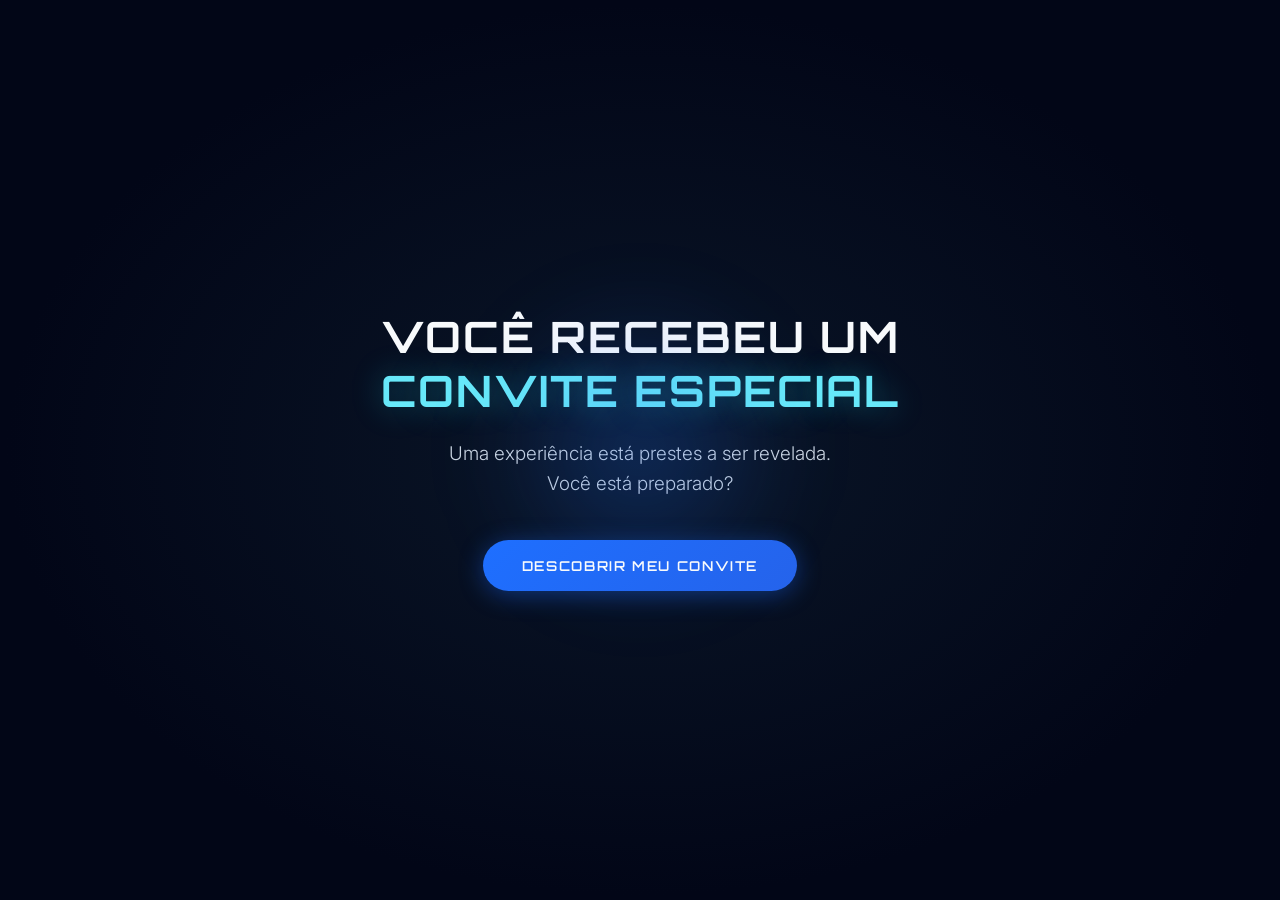
<file: index.html>
<!DOCTYPE html>
<html lang="pt-BR">
<head>
  <meta charset="UTF-8" />
  <meta name="viewport" content="width=device-width, initial-scale=1.0, maximum-scale=5.0" />
  <meta name="description" content="Convite Digital Oficial — ExporTech 2026 | Educação e Tecnologia — Escola Estadual Prof.ª Anésia Gonçalves Longuinhos, Pirapora-MG" />
  <meta name="theme-color" content="#020617" />
  <meta property="og:title" content="ExporTech 2026 — Convite Especial" />
  <meta property="og:description" content="Você recebeu um convite especial. Conhecimento que transforma. Talentos que inspiram." />
  <meta property="og:image" content="logo.png" />
  <title>ExporTech 2026</title>
  <link rel="preconnect" href="https://fonts.googleapis.com" />
  <link rel="preconnect" href="https://fonts.gstatic.com" crossorigin />
  <link href="https://fonts.googleapis.com/css2?family=Orbitron:wght@400;500;600;700;800;900&family=Inter:wght@300;400;500;600;700&display=swap" rel="stylesheet" />
  <link rel="stylesheet" href="styles.css" />
</head>
<body>
  <canvas id="particles-canvas" aria-hidden="true"></canvas>
  <!-- ==========================================
       TELA 1 — CONVITE MISTERIOSO
       ========================================== -->
  <section id="screen-mystery" class="screen active" role="main">
    <div class="mystery-content">
      <div class="mystery-glow"></div>
      <h1 class="mystery-title">
        VOCÊ RECEBEU UM<br />
        <span>CONVITE ESPECIAL</span>
      </h1>
      <p class="mystery-subtitle">
        Uma experiência está prestes a ser revelada.<br />
        Você está preparado?
      </p>
      <button
        id="btn-discover"
        class="btn-primary btn-glow"
        aria-label="Descobrir meu convite"
      >
        <span class="btn-text">DESCOBRIR MEU CONVITE</span>
        <span class="btn-shine"></span>
      </button>
    </div>
  </section>
  <!-- ==========================================
       TELA 2 — CONVITE COMPLETO
       ========================================== -->
  <section id="screen-invite" class="screen" aria-hidden="true">
    <main class="invite-main">
      <!-- LOGO E IDENTIDADE -->
      <section class="hero-logo-section">
        <div class="logo-wrapper">
          <div class="logo-ring"></div>
          <div class="logo-ring logo-ring-2"></div>
          <img
            src="logo.png"
            alt="Logo oficial ExporTech"
            class="logo-hero"
          />
        </div>
        <h1 class="hero-title">EXPORTECH 2026</h1>
        <p class="hero-tagline">EDUCAÇÃO E TECNOLOGIA</p>
        <p class="hero-quote">
          Conhecimento que transforma.<br />
          Talentos que inspiram.<br />
          Futuro que começa agora.
        </p>
      </section>
      <!-- ==========================================
           APRESENTAÇÃO DO CONVITE
           ========================================== -->
      <section class="invite-section" id="section-invite">
        <h2 class="section-title">
          Você é nosso<br />
          <span>convidado especial</span>
        </h2>
        <div class="invite-card">
          <p>
            É com grande entusiasmo que convidamos você e sua família para a
            <strong>ExporTech 2026 — Educação e Tecnologia</strong>!
          </p>
          <p>
            Este será um momento especial de valorização do conhecimento,
            do protagonismo estudantil e das oportunidades que a educação
            pode proporcionar em nossa escola.
          </p>
          <p>
            Queremos compartilhar com você a importância de acreditar no
            potencial dos nossos estudantes, reconhecer suas conquistas e
            construir novas perspectivas para o futuro.
          </p>
          <p>
            Sua presença torna esse momento ainda mais significativo.
          </p>
          <p>
            Venha fazer parte dessa experiência e prestigiar uma iniciativa
            que aproxima a escola, as famílias e a comunidade.
          </p>
          <p class="invite-closing">
            Esperamos por você!
          </p>
        </div>
      </section>
      <!-- ==========================================
           DATA, HORÁRIO E CONTAGEM REGRESSIVA
           TUDO NO MESMO CARD
           ========================================== -->
      <section class="invite-section" id="section-agenda">
        <div class="event-info-card event-info-complete">
          <!-- DATA E HORÁRIO -->
          <div class="event-info-row">
            <div class="event-info-item">
              <span class="event-info-label">
                DATA DO EVENTO
              </span>
              <span class="event-info-value">
                05 de Novembro de 2026
              </span>
            </div>
            <div class="event-info-divider"></div>
            <div class="event-info-item">
              <span class="event-info-label">
                HORÁRIO
              </span>
              <span class="event-info-value">
              Das 14:00 ás 19:30
              </span>
            </div>
          </div>
          <!-- CONTAGEM REGRESSIVA -->
          <div class="countdown-container" id="countdown">
            <p class="countdown-label">
              CONTAGEM REGRESSIVA
            </p>
            <div class="countdown-grid">
              <div class="countdown-item">
                <span class="countdown-number" id="cd-days">00</span>
                <span class="countdown-unit">DIAS</span>
              </div>
              <div class="countdown-item">
                <span class="countdown-number" id="cd-hours">00</span>
                <span class="countdown-unit">HORAS</span>
              </div>
              <div class="countdown-item">
                <span class="countdown-number" id="cd-mins">00</span>
                <span class="countdown-unit">MIN</span>
              </div>
              <div class="countdown-item">
                <span class="countdown-number" id="cd-secs">00</span>
                <span class="countdown-unit">SEG</span>
              </div>
            </div>
          </div>
        </div>
      </section>
      <!-- ==========================================
           BOTÃO PARA CONFIRMAR PRESENÇA
           ========================================== -->
      <div class="rsvp-cta">
        <a href="#section-rsvp" class="btn-primary btn-glow btn-rsvp-open">
          <span class="btn-text">
            CONFIRMAR PRESENÇA
          </span>
          <span class="btn-shine"></span>
        </a>
      </div>
      <!-- ==========================================
           FORMULÁRIO DE CONFIRMAÇÃO DE PRESENÇA
           ========================================== -->
      <section class="invite-section" id="section-rsvp">
        <h2 class="section-title">
          Confirme sua<br />
          <span>presença</span>
        </h2>
        <p class="rsvp-intro">
          Ajude nossa equipe a se organizar. O preenchimento é rápido.
        </p>
        <form id="rsvp-form" class="rsvp-form" novalidate>
          <!-- NOME -->
          <div class="form-group">
            <label for="fullName">
              Nome completo <span class="required">*</span>
            </label>
            <input
              type="text"
              id="fullName"
              name="fullName"
              required
              autocomplete="name"
              placeholder="Seu nome completo"
            />
            <span class="error-msg" id="error-name"></span>
          </div>
          <!-- SÉRIE -->
          <div class="form-group">
            <label for="serie">
              Série de escolaridade
              <span class="optional">(obrigatória para estudantes)</span>
            </label>
            <input
              type="text"
              id="serie"
              name="serie"
              placeholder="Ex: 9º ano do Fundamental, 2º ano do Ensino Médio..."
            />
            <span class="error-msg" id="error-serie"></span>
          </div>
          <!-- CATEGORIA -->
          <div class="form-group">
            <label for="category">
              Categoria do visitante <span class="required">*</span>
            </label>
            <select id="category" name="category" required>
              <option value="" disabled selected>
                Selecione uma opção
              </option>
              <option value="Familiar ou responsável">
                Familiar ou responsável
              </option>
              <option value="Estudante da escola">
                Estudante da escola
              </option>
              <option value="Estudante visitante de outra escola">
                Estudante visitante de outra escola
              </option>
              <option value="Professor ou profissional da educação">
                Professor ou profissional da educação
              </option>
              <option value="Representante de instituição ou convidado">
                Representante de instituição ou convidado
              </option>
              <option value="Membro da comunidade">
                Membro da comunidade
              </option>
              <option value="Outro">
                Outro
              </option>
            </select>
            <span class="error-msg" id="error-category"></span>
          </div>
          <!-- INSTITUIÇÃO -->
          <div class="form-group">
            <label for="institution">
              Instituição de ensino
              <span class="optional">(obrigatória para estudantes)</span>
            </label>
            <input
              type="text"
              id="institution"
              name="institution"
              placeholder="Nome da escola onde estuda"
            />
            <span class="error-msg" id="error-institution"></span>
          </div>
          <!-- E-MAIL -->
          <div class="form-group">
            <label for="email">
              E-mail para contato <span class="required">*</span>
            </label>
            <input
              type="email"
              id="email"
              name="email"
              required
              autocomplete="email"
              placeholder="seu@email.com"
            />
            <span class="error-msg" id="error-email"></span>
          </div>
          <!-- TELEFONE -->
<div class="form-group">
  <label for="phone">
    Telefone ou WhatsApp <span class="required">*</span>
  </label>
  <input
    type="tel"
    id="phone"
    name="phone"
    autocomplete="tel"
    inputmode="numeric"
    placeholder="(38) 99999-9999"
    maxlength="15"
    required
  />
  <span class="error-msg" id="error-phone"></span>
</div>
          <!-- CONFIRMAÇÃO -->
          <div class="form-group">
            <label>
              Confirmação de presença <span class="required">*</span>
            </label>
            <div class="radio-group">
              <label class="radio-label">
                <input
                  type="radio"
                  name="presence"
                  value="Sim, estarei presente!"
                  required
                />
                <span class="radio-custom"></span>
                Sim, estarei presente!
              </label>
              <label class="radio-label">
                <input
                  type="radio"
                  name="presence"
                  value="Ainda não tenho certeza"
                />
                <span class="radio-custom"></span>
                Ainda não tenho certeza
              </label>
            </div>
            <span class="error-msg" id="error-presence"></span>
          </div>
          <!-- AVISO DE PRIVACIDADE -->
          <div class="privacy-notice">
            <p>
              <strong>Aviso de Privacidade:</strong>
              Os dados coletados serão utilizados exclusivamente para
              organização e comunicação relacionadas à ExporTech 2026.
              Não serão compartilhados com terceiros. O tratamento de
              dados de menores de idade segue as orientações da escola e
              a legislação vigente (LGPD). Ao enviar, você concorda com
              este uso.
            </p>
          </div>
          <!-- ENVIAR -->
          <button
            type="submit"
            class="btn-primary btn-glow btn-submit"
            id="btn-submit"
          >
            <span class="btn-text">
              CONFIRMAR MINHA PRESENÇA
            </span>
            <span class="btn-loader" hidden></span>
            <span class="btn-shine"></span>
          </button>
        </form>
        <!-- MENSAGEM DE SUCESSO -->
        <div id="success-message" class="success-panel" hidden>
          <div class="success-icon">✓</div>
          <h3>PRESENÇA REGISTRADA!</h3>
          <p>
            Obrigado por fazer parte da ExporTech 2026!
          </p>
          <p>
            Sua resposta foi recebida com sucesso. Estamos preparando
            esse momento com muito carinho e esperamos encontrar você
            em breve.
          </p>
          <p class="success-closing">
            Até lá!
          </p>
        </div>
        <!-- MENSAGEM DE ERRO -->
        <div id="error-message" class="error-panel" hidden>
          <h3>Ops! Algo deu errado</h3>
          <p id="error-text">
            Não foi possível registrar sua presença. Por favor, tente novamente.
          </p>
          <button type="button" class="btn-secondary" id="btn-retry">
            Tentar novamente
          </button>
        </div>
      </section>
      <!-- ==========================================
           COMPARTILHAMENTO DO CONVITE
           ========================================== -->
      <section class="invite-section section-share" id="section-share">
        <div class="share-card">
          <p class="share-title">
            Gostou do convite?
          </p>
          <p class="share-text">
            Compartilhe com familiares e amigos
          </p>
          <div class="share-buttons">
            <button id="btn-share" class="btn-primary btn-glow btn-share">
              <span class="btn-text">COMPARTILHAR</span>
              <span class="btn-shine"></span>
            </button>
            <button id="btn-copy" class="btn-secondary">
              COPIAR LINK
            </button>
          </div>
          <p id="copy-feedback" class="copy-feedback" hidden>
            Link copiado!
          </p>
        </div>
      </section>
      <!-- ==========================================
           LOCALIZAÇÃO NO FINAL
           ========================================== -->
      <section class="invite-section" id="section-location">
        <div class="event-info-card">
          <div class="event-info-location">
            <span class="event-info-label">
              LOCALIZAÇÃO
            </span>
            <span class="event-info-value">
              Escola Estadual Prof.ª Anésia Gonçalves Longuinhos
            </span>
            <span class="event-info-address">
              Rua Raimundo Nascimento, 432 — Santos Dumont<br />
              Pirapora — Minas Gerais
            </span>
            <a
              href="https://www.google.com/maps/search/?api=1&query=Rua+Raimundo+Nascimento+432+Santos+Dumont+Pirapora+MG"
              target="_blank"
              rel="noopener noreferrer"
              class="btn-map"
            >
              COMO CHEGAR
            </a>
          </div>
        </div>
      </section>
    </main>
    <!-- ==========================================
         RODAPÉ
         ========================================== -->
    <footer class="invite-footer">
      <img
        src="logo.png"
        alt="ExporTech"
        class="footer-logo"
      />
      <div class="footer-text">
        <strong>EXPORTECH 2026</strong>
        <span>EDUCAÇÃO E TECNOLOGIA</span>
        <span>
          Escola Estadual Prof.ª Anésia Gonçalves Longuinhos
        </span>
        <span>
          Pirapora — Minas Gerais
        </span>
      </div>
      <a
        href="#privacy"
        class="footer-privacy"
        id="btn-privacy"
      >
        Aviso de Privacidade
      </a>
    </footer>
  </section>
  <!-- ==========================================
       MODAL DE PRIVACIDADE
       ========================================== -->
  <div id="privacy-modal" class="modal" hidden>
    <div class="modal-content">
      <button
        class="modal-close"
        id="close-privacy"
        aria-label="Fechar"
      >
        ×
      </button>
      <h3>Aviso de Privacidade</h3>
      <p>
        A ExporTech 2026, promovida pela comunidade escolar da Escola
        Estadual Prof.ª Anésia Gonçalves Longuinhos, coleta os seguintes
        dados por meio do formulário de confirmação de presença:
      </p>
      <ul>
        <li>Nome completo</li>
        <li>Série</li>
        <li>Categoria do visitante</li>
        <li>Escola ou instituição</li>
        <li>E-mail</li>
        <li>Telefone ou WhatsApp (quando informado)</li>
        <li>Situação da confirmação de presença</li>
        <li>Data e horário do envio</li>
      </ul>
      <p>
        Finalidade: organização do evento, estimativa de público e
        comunicação relacionada exclusivamente à ExporTech 2026.
      </p>
      <p>
        Os dados não serão comercializados nem compartilhados com
        terceiros. O acesso é restrito à equipe responsável pela organização.
      </p>
      <p>
        Tratamento de dados de menores: respeitamos a LGPD e as orientações
        da escola. Responsáveis devem preencher ou autorizar o envio de
        dados de menores de idade.
      </p>
      <p>
        Para solicitar exclusão ou correção de dados, entre em contato
        com a escola pelo e-mail oficial ou telefone institucional.
      </p>
    </div>
  </div>
  <!-- JAVASCRIPT -->
  <script src="script.js"></script>
</body>
</html>
</file>
<file: styles.css>
/* ============================================
   EXPOSTECH 2026 — Convite Digital
   ============================================ */

:root {
  --black: #020617;
  --navy: #0a1628;
  --navy-2: #0f2744;
  --electric: #1e6fff;
  --royal: #2563eb;
  --cyan: #22d3ee;
  --cyan-glow: #67e8f9;
  --white: #f8fafc;
  --white-muted: #cbd5e1;
  --gray: #94a3b8;
  --success: #10b981;
  --error: #ef4444;

  --font-display: 'Orbitron', system-ui, sans-serif;
  --font-body: 'Inter', system-ui, sans-serif;

  --radius: 16px;
  --radius-sm: 12px;
  --shadow-glow: 0 0 40px rgba(30, 111, 255, 0.35);
  --transition: 0.35s cubic-bezier(0.4, 0, 0.2, 1);
}

*, *::before, *::after {
  box-sizing: border-box;
  margin: 0;
  padding: 0;
}

html {
  scroll-behavior: smooth;
  font-size: 16px;
}

body {
  font-family: var(--font-body);
  background: var(--black);
  color: var(--white);
  line-height: 1.6;
  overflow-x: hidden;
  min-height: 100dvh;
  -webkit-font-smoothing: antialiased;
}

@media (prefers-reduced-motion: reduce) {
  *, *::before, *::after {
    animation-duration: 0.01ms !important;
    animation-iteration-count: 1 !important;
    transition-duration: 0.01ms !important;
  }
  #particles-canvas { display: none; }
}

#particles-canvas {
  position: fixed;
  inset: 0;
  width: 100%;
  height: 100%;
  z-index: 0;
  pointer-events: none;
}

/* ========== SCREENS ========== */
.screen {
  position: relative;
  z-index: 1;
  min-height: 100dvh;
  display: none;
  flex-direction: column;
  align-items: center;
  justify-content: center;
  padding: 2rem 1.25rem;
  opacity: 0;
  transition: opacity 0.6s ease;
}

.screen.active {
  display: flex;
  opacity: 1;
}

/* ========== TELA MISTÉRIO ========== */
#screen-mystery {
  background: radial-gradient(ellipse at center, #0a1628 0%, #020617 70%);
}

.mystery-content {
  text-align: center;
  max-width: 640px;
  position: relative;
  z-index: 2;
}

.mystery-glow {
  position: absolute;
  top: 50%;
  left: 50%;
  transform: translate(-50%, -50%);
  width: 320px;
  height: 320px;
  background: radial-gradient(circle, rgba(30, 111, 255, 0.25) 0%, transparent 70%);
  border-radius: 50%;
  filter: blur(40px);
  pointer-events: none;
  animation: pulse-glow 4s ease-in-out infinite;
}

@keyframes pulse-glow {
  0%, 100% { opacity: 0.6; transform: translate(-50%, -50%) scale(1); }
  50% { opacity: 1; transform: translate(-50%, -50%) scale(1.15); }
}

.mystery-title {
  font-family: var(--font-display);
  font-weight: 700;
  font-size: clamp(1.7rem, 5.5vw, 2.7rem);
  line-height: 1.25;
  margin-bottom: 1.35rem;
  letter-spacing: 0.04em;
}

.mystery-title span {
  color: var(--cyan-glow);
  text-shadow: 0 0 30px rgba(34, 211, 238, 0.4);
}

.mystery-subtitle {
  font-size: clamp(0.98rem, 2.5vw, 1.18rem);
  color: var(--white-muted);
  margin-bottom: 2.6rem;
  font-weight: 300;
}

/* ========== BOTÕES ========== */
.btn-primary {
  position: relative;
  display: inline-flex;
  align-items: center;
  justify-content: center;
  gap: 0.5rem;
  padding: 1.05rem 2.4rem;
  font-family: var(--font-display);
  font-size: 0.85rem;
  font-weight: 600;
  letter-spacing: 0.12em;
  text-transform: uppercase;
  color: var(--white);
  background: linear-gradient(135deg, var(--electric), var(--royal));
  border: none;
  border-radius: 999px;
  cursor: pointer;
  overflow: hidden;
  transition: transform var(--transition), box-shadow var(--transition);
  box-shadow: 0 4px 24px rgba(30, 111, 255, 0.4);
}

.btn-primary:hover,
.btn-primary:focus-visible {
  transform: translateY(-2px);
  box-shadow: 0 8px 32px rgba(30, 111, 255, 0.55);
  outline: none;
}

.btn-primary:active {
  transform: translateY(0);
}

.btn-glow::before {
  content: '';
  position: absolute;
  inset: -2px;
  border-radius: inherit;
  background: linear-gradient(135deg, var(--cyan), var(--electric), var(--cyan));
  z-index: -1;
  opacity: 0;
  transition: opacity 0.4s;
  filter: blur(8px);
}

.btn-primary:hover::before {
  opacity: 0.7;
}

.btn-shine {
  position: absolute;
  top: 0;
  left: -100%;
  width: 60%;
  height: 100%;
  background: linear-gradient(90deg, transparent, rgba(255,255,255,0.25), transparent);
  transition: left 0.6s;
}

.btn-primary:hover .btn-shine {
  left: 120%;
}

.btn-secondary {
  display: inline-flex;
  align-items: center;
  justify-content: center;
  padding: 0.9rem 1.8rem;
  font-family: var(--font-display);
  font-size: 0.75rem;
  font-weight: 600;
  letter-spacing: 0.1em;
  text-transform: uppercase;
  color: var(--cyan);
  background: transparent;
  border: 1px solid rgba(34, 211, 238, 0.45);
  border-radius: 999px;
  cursor: pointer;
  transition: all var(--transition);
}

.btn-secondary:hover,
.btn-secondary:focus-visible {
  background: rgba(34, 211, 238, 0.1);
  border-color: var(--cyan);
  box-shadow: 0 0 20px rgba(34, 211, 238, 0.2);
  outline: none;
}

/* ========== TELA CONVITE ========== */
#screen-invite {
  display: none;
  flex-direction: column;
  align-items: stretch;
  justify-content: flex-start;
  padding: 0;
  min-height: 100dvh;
  background: linear-gradient(180deg, #020617 0%, #0a1628 35%, #020617 100%);
}

#screen-invite.active {
  display: flex;
}

.invite-main {
  flex: 1;
  width: 100%;
  max-width: 720px;
  margin: 0 auto;
  padding: 3rem 1.25rem 3.5rem;
}

/* Hero Logo */
.hero-logo-section {
  text-align: center;
  margin-bottom: 3.5rem;
  animation: fadeInUp 0.8s ease both;
}

.logo-wrapper {
  position: relative;
  display: inline-flex;
  align-items: center;
  justify-content: center;
  margin-bottom: 1.75rem;
}

.logo-ring {
  position: absolute;
  width: 110%;
  height: 110%;
  border: 1px solid rgba(34, 211, 238, 0.25);
  border-radius: 50%;
  animation: ringPulse 6s ease-in-out infinite;
}

.logo-ring-2 {
  width: 125%;
  height: 125%;
  border-color: rgba(30, 111, 255, 0.15);
  animation-delay: -3s;
  animation-duration: 8s;
}

@keyframes ringPulse {
  0%, 100% { transform: scale(1); opacity: 0.6; }
  50% { transform: scale(1.04); opacity: 1; }
}

.logo-hero {
  max-width: min(340px, 78vw);
  width: 100%;
  height: auto;
  filter: drop-shadow(0 0 35px rgba(30, 111, 255, 0.45));
  position: relative;
  z-index: 2;
  animation: logoIn 1.1s cubic-bezier(0.16, 1, 0.3, 1) both;
}

@keyframes logoIn {
  0% { opacity: 0; transform: scale(0.75); filter: drop-shadow(0 0 0 transparent) brightness(1.8); }
  100% { opacity: 1; transform: scale(1); filter: drop-shadow(0 0 35px rgba(30, 111, 255, 0.45)) brightness(1); }
}

.hero-title {
  font-family: var(--font-display);
  font-weight: 800;
  font-size: clamp(1.9rem, 5.5vw, 2.8rem);
  letter-spacing: 0.1em;
  margin-bottom: 0.4rem;
  background: linear-gradient(90deg, #ffffff, var(--cyan-glow));
  -webkit-background-clip: text;
  -webkit-text-fill-color: transparent;
  background-clip: text;
}

.hero-tagline {
  font-family: var(--font-display);
  font-size: 0.8rem;
  letter-spacing: 0.42em;
  color: var(--cyan);
  margin-bottom: 1.5rem;
  font-weight: 500;
}

.hero-quote {
  font-size: clamp(0.98rem, 2.4vw, 1.12rem);
  color: var(--white-muted);
  font-weight: 300;
  font-style: italic;
  line-height: 1.7;
  max-width: 420px;
  margin: 0 auto;
}

/* Seções gerais */
.invite-section {
  margin-bottom: 3.5rem;
  animation: fadeInUp 0.7s ease both;
}

@keyframes fadeInUp {
  from { opacity: 0; transform: translateY(24px); }
  to { opacity: 1; transform: translateY(0); }
}

.section-title {
  font-family: var(--font-display);
  font-weight: 700;
  font-size: clamp(1.45rem, 4.2vw, 2.1rem);
  line-height: 1.3;
  margin-bottom: 1.5rem;
  letter-spacing: 0.02em;
  text-align: center;
}

.section-title span {
  color: var(--cyan-glow);
}

/* Card do convite */
.invite-card {
  background: linear-gradient(160deg, rgba(15, 39, 68, 0.65), rgba(10, 22, 40, 0.85));
  border: 1px solid rgba(30, 111, 255, 0.22);
  border-radius: var(--radius);
  padding: 2rem 1.6rem;
  position: relative;
  overflow: hidden;
}

.invite-card::before {
  content: '';
  position: absolute;
  top: 0;
  left: 0;
  right: 0;
  height: 2px;
  background: linear-gradient(90deg, transparent, var(--cyan), var(--electric), transparent);
}

.invite-card p {
  margin-bottom: 1.05rem;
  color: var(--white-muted);
  font-size: 1.02rem;
  line-height: 1.65;
}

.invite-card strong {
  color: var(--white);
  font-weight: 600;
}

.invite-closing {
  font-weight: 500 !important;
  color: var(--white) !important;
  margin-top: 1.4rem !important;
  margin-bottom: 0 !important;
  text-align: center;
}

/* ========== INFO DO EVENTO (versão limpa) ========== */
.event-info-card {
  background: linear-gradient(160deg, rgba(15, 39, 68, 0.7), rgba(10, 22, 40, 0.9));
  border: 1px solid rgba(30, 111, 255, 0.25);
  border-radius: var(--radius);
  padding: 1.75rem 1.5rem;
  margin-bottom: 1.75rem;
  position: relative;
  overflow: hidden;
}

.event-info-card::before {
  content: '';
  position: absolute;
  top: 0;
  left: 0;
  right: 0;
  height: 2px;
  background: linear-gradient(90deg, transparent, var(--cyan), transparent);
}

.event-info-row {
  display: flex;
  align-items: center;
  justify-content: center;
  gap: 1.5rem;
  margin-bottom: 1.75rem;
  flex-wrap: wrap;
}

.event-info-item {
  text-align: center;
  min-width: 140px;
}

.event-info-divider {
  width: 1px;
  height: 48px;
  background: linear-gradient(180deg, transparent, rgba(34, 211, 238, 0.4), transparent);
}

.event-info-label {
  display: block;
  font-family: var(--font-display);
  font-size: 0.65rem;
  letter-spacing: 0.28em;
  color: var(--cyan);
  margin-bottom: 0.4rem;
}

.event-info-value {
  display: block;
  font-size: 1.15rem;
  font-weight: 600;
  color: var(--white);
  line-height: 1.35;
}

.event-info-location {
  text-align: center;
  padding-top: 0.5rem;
  border-top: 1px solid rgba(30, 111, 255, 0.15);
}

.event-info-location .event-info-value {
  margin-bottom: 0.35rem;
  font-size: 1.05rem;
}

.event-info-address {
  display: block;
  font-size: 0.9rem;
  color: var(--white-muted);
  margin-bottom: 1.25rem;
  line-height: 1.5;
}

.btn-map {
  display: inline-flex;
  align-items: center;
  justify-content: center;
  padding: 0.75rem 1.6rem;
  font-family: var(--font-display);
  font-size: 0.72rem;
  font-weight: 600;
  letter-spacing: 0.12em;
  text-transform: uppercase;
  color: var(--cyan);
  background: rgba(34, 211, 238, 0.08);
  border: 1px solid rgba(34, 211, 238, 0.4);
  border-radius: 999px;
  text-decoration: none;
  transition: all var(--transition);
}

.btn-map:hover {
  background: rgba(34, 211, 238, 0.15);
  border-color: var(--cyan);
  box-shadow: 0 0 20px rgba(34, 211, 238, 0.2);
}

/* Contador */
.countdown-container {
  text-align: center;
  padding: 1.6rem 1.25rem;
  background: rgba(10, 22, 40, 0.55);
  border: 1px solid rgba(30, 111, 255, 0.2);
  border-radius: var(--radius);
}

.countdown-label {
  font-family: var(--font-display);
  font-size: 0.68rem;
  letter-spacing: 0.3em;
  color: var(--cyan);
  margin-bottom: 1.15rem;
}

.countdown-grid {
  display: flex;
  justify-content: center;
  gap: 0.7rem;
  flex-wrap: wrap;
}

.countdown-item {
  min-width: 68px;
  padding: 0.8rem 0.45rem;
  background: rgba(30, 111, 255, 0.1);
  border-radius: var(--radius-sm);
  border: 1px solid rgba(30, 111, 255, 0.22);
}

.countdown-number {
  display: block;
  font-family: var(--font-display);
  font-size: 1.65rem;
  font-weight: 700;
  color: var(--cyan-glow);
  line-height: 1.1;
}

.countdown-unit {
  font-size: 0.62rem;
  letter-spacing: 0.15em;
  color: var(--gray);
  font-family: var(--font-display);
}

/* Formulário */
.rsvp-intro {
  color: var(--white-muted);
  margin-bottom: 1.75rem;
  font-size: 1.02rem;
  text-align: center;
}

.rsvp-form {
  background: rgba(10, 22, 40, 0.65);
  border: 1px solid rgba(30, 111, 255, 0.22);
  border-radius: var(--radius);
  padding: 1.85rem 1.4rem;
}

.form-group {
  margin-bottom: 1.3rem;
}

.form-group label {
  display: block;
  font-size: 0.9rem;
  font-weight: 500;
  margin-bottom: 0.4rem;
  color: var(--white);
}

.required {
  color: var(--cyan);
}

.optional {
  color: var(--gray);
  font-weight: 400;
  font-size: 0.85em;
}

.form-group input,
.form-group select {
  width: 100%;
  padding: 0.9rem 1rem;
  font-family: var(--font-body);
  font-size: 1rem;
  color: var(--white);
  background: rgba(2, 6, 23, 0.7);
  border: 1px solid rgba(30, 111, 255, 0.3);
  border-radius: var(--radius-sm);
  transition: border-color var(--transition), box-shadow var(--transition);
  appearance: none;
}

.form-group input:focus,
.form-group select:focus {
  outline: none;
  border-color: var(--cyan);
  box-shadow: 0 0 0 3px rgba(34, 211, 238, 0.15);
}

.form-group input::placeholder {
  color: var(--gray);
}

.form-group select {
  background-image: url("data:image/svg+xml,%3Csvg xmlns='http://www.w3.org/2000/svg' width='12' height='12' fill='%2322d3ee' viewBox='0 0 16 16'%3E%3Cpath d='M8 11L3 6h10l-5 5z'/%3E%3C/svg%3E");
  background-repeat: no-repeat;
  background-position: right 1rem center;
  padding-right: 2.5rem;
}

.radio-group {
  display: flex;
  flex-direction: column;
  gap: 0.7rem;
  margin-top: 0.45rem;
}

.radio-label {
  display: flex;
  align-items: center;
  gap: 0.75rem;
  cursor: pointer;
  font-weight: 400 !important;
  color: var(--white-muted) !important;
  padding: 0.7rem 0.95rem;
  border-radius: var(--radius-sm);
  border: 1px solid transparent;
  transition: background var(--transition), border-color var(--transition);
}

.radio-label:hover {
  background: rgba(30, 111, 255, 0.08);
}

.radio-label input {
  position: absolute;
  opacity: 0;
  width: 0;
  height: 0;
}

.radio-custom {
  width: 20px;
  height: 20px;
  border: 2px solid rgba(34, 211, 238, 0.5);
  border-radius: 50%;
  flex-shrink: 0;
  position: relative;
  transition: border-color var(--transition);
}

.radio-label input:checked + .radio-custom {
  border-color: var(--cyan);
}

.radio-label input:checked + .radio-custom::after {
  content: '';
  position: absolute;
  top: 50%;
  left: 50%;
  transform: translate(-50%, -50%);
  width: 10px;
  height: 10px;
  background: var(--cyan);
  border-radius: 50%;
}

.radio-label:has(input:checked) {
  color: var(--white) !important;
}

.error-msg {
  display: block;
  font-size: 0.8rem;
  color: var(--error);
  margin-top: 0.3rem;
  min-height: 1.1em;
}

.privacy-notice {
  margin: 1.6rem 0;
  padding: 1rem 1.1rem;
  background: rgba(2, 6, 23, 0.5);
  border-radius: var(--radius-sm);
  border: 1px solid rgba(148, 163, 184, 0.12);
}

.privacy-notice p {
  font-size: 0.8rem;
  color: var(--gray);
  line-height: 1.55;
}

.btn-submit {
  width: 100%;
  margin-top: 0.4rem;
}

.btn-loader {
  width: 20px;
  height: 20px;
  border: 2px solid rgba(255,255,255,0.3);
  border-top-color: white;
  border-radius: 50%;
  animation: spin 0.7s linear infinite;
}

@keyframes spin {
  to { transform: rotate(360deg); }
}

/* Sucesso / Erro */
.success-panel,
.error-panel {
  text-align: center;
  padding: 2.4rem 1.5rem;
  background: rgba(10, 22, 40, 0.8);
  border-radius: var(--radius);
  border: 1px solid rgba(16, 185, 129, 0.35);
  animation: fadeInUp 0.5s ease;
}

.error-panel {
  border-color: rgba(239, 68, 68, 0.4);
}

.success-icon {
  width: 64px;
  height: 64px;
  margin: 0 auto 1.2rem;
  background: linear-gradient(135deg, var(--success), #059669);
  border-radius: 50%;
  display: flex;
  align-items: center;
  justify-content: center;
  font-size: 2rem;
  font-weight: 700;
  box-shadow: 0 0 30px rgba(16, 185, 129, 0.4);
  animation: successPop 0.6s cubic-bezier(0.16, 1, 0.3, 1);
}

@keyframes successPop {
  0% { transform: scale(0); opacity: 0; }
  70% { transform: scale(1.15); }
  100% { transform: scale(1); opacity: 1; }
}

.success-panel h3,
.error-panel h3 {
  font-family: var(--font-display);
  font-size: 1.35rem;
  letter-spacing: 0.08em;
  margin-bottom: 1rem;
  color: var(--success);
}

.error-panel h3 {
  color: var(--error);
}

.success-panel p {
  color: var(--white-muted);
  margin-bottom: 0.7rem;
}

.success-closing {
  margin-top: 1.4rem !important;
  font-weight: 500;
  color: var(--white) !important;
}

/* Compartilhar */
.section-share {
  text-align: center;
}

.share-card {
  background: linear-gradient(160deg, rgba(15, 39, 68, 0.55), rgba(10, 22, 40, 0.75));
  border: 1px solid rgba(30, 111, 255, 0.2);
  border-radius: var(--radius);
  padding: 2rem 1.5rem;
}

.share-title {
  font-family: var(--font-display);
  font-size: 1.1rem;
  font-weight: 600;
  letter-spacing: 0.06em;
  margin-bottom: 0.35rem;
}

.share-text {
  color: var(--white-muted);
  margin-bottom: 1.5rem;
  font-size: 0.95rem;
}

.share-buttons {
  display: flex;
  flex-wrap: wrap;
  gap: 0.85rem;
  justify-content: center;
}

.btn-share {
  min-width: 160px;
}

.copy-feedback {
  margin-top: 1rem;
  font-size: 0.9rem;
  color: var(--cyan);
  font-weight: 500;
}

/* Rodapé */
.invite-footer {
  text-align: center;
  padding: 2.75rem 1.5rem 2.25rem;
  border-top: 1px solid rgba(30, 111, 255, 0.12);
  background: rgba(2, 6, 23, 0.55);
}

.footer-logo {
  height: 52px;
  width: auto;
  margin-bottom: 1.15rem;
  opacity: 0.9;
}

.footer-text {
  display: flex;
  flex-direction: column;
  gap: 0.22rem;
  font-size: 0.85rem;
  color: var(--gray);
  margin-bottom: 1.4rem;
}

.footer-text strong {
  font-family: var(--font-display);
  font-size: 0.95rem;
  color: var(--white);
  letter-spacing: 0.1em;
}

.footer-text span:first-of-type {
  font-family: var(--font-display);
  font-size: 0.68rem;
  letter-spacing: 0.25em;
  color: var(--cyan);
  margin-bottom: 0.45rem;
}

.footer-privacy {
  font-size: 0.8rem;
  color: var(--gray);
  text-decoration: underline;
  text-underline-offset: 3px;
  transition: color var(--transition);
}

.footer-privacy:hover {
  color: var(--cyan);
}

/* Modal */
.modal {
  position: fixed;
  inset: 0;
  z-index: 100;
  background: rgba(2, 6, 23, 0.85);
  backdrop-filter: blur(8px);
  display: flex;
  align-items: center;
  justify-content: center;
  padding: 1.5rem;
  opacity: 0;
  visibility: hidden;
  transition: opacity 0.3s, visibility 0.3s;
}

.modal:not([hidden]) {
  opacity: 1;
  visibility: visible;
}

.modal-content {
  background: var(--navy);
  border: 1px solid rgba(30, 111, 255, 0.3);
  border-radius: var(--radius);
  padding: 2rem 1.75rem;
  max-width: 520px;
  max-height: 85dvh;
  overflow-y: auto;
  position: relative;
  animation: fadeInUp 0.35s ease;
}

.modal-close {
  position: absolute;
  top: 0.75rem;
  right: 1rem;
  background: none;
  border: none;
  color: var(--gray);
  font-size: 1.75rem;
  cursor: pointer;
  line-height: 1;
  padding: 0.25rem;
}

.modal-close:hover {
  color: var(--white);
}

.modal-content h3 {
  font-family: var(--font-display);
  font-size: 1.15rem;
  margin-bottom: 1.2rem;
  letter-spacing: 0.05em;
  color: var(--cyan);
}

.modal-content p,
.modal-content li {
  font-size: 0.9rem;
  color: var(--white-muted);
  margin-bottom: 0.8rem;
  line-height: 1.55;
}

.modal-content ul {
  padding-left: 1.25rem;
  margin-bottom: 1rem;
}

/* Responsivo */
@media (max-width: 600px) {
  .invite-main {
    padding: 2.25rem 1rem 3rem;
  }
  .invite-card,
  .rsvp-form,
  .event-info-card {
    padding: 1.5rem 1.15rem;
  }
  .event-info-row {
    gap: 1rem;
  }
  .event-info-divider {
    display: none;
  }
  .countdown-number {
    font-size: 1.4rem;
  }
  .countdown-item {
    min-width: 58px;
  }
  .logo-hero {
    max-width: min(280px, 82vw);
  }
}

[hidden] {
  display: none !important;
}
/* FORÇAR OS NÚMEROS DA CONTAGEM REGRESSIVA A FICAREM BRANCOS */
#countdown .countdown-number,
#countdown .countdown-item .countdown-number,
.countdown-number {
    color: #ffffff !important;
    -webkit-text-fill-color: #ffffff !important;
}
/* Contagem regressiva da ExporTech */
.countdown-container {
  background: transparent;
  border: none;
  border-radius: 0;
  border-top: 1px solid rgba(34, 211, 238, 0.2);
  margin-top: 1.5rem;
  padding: 1.5rem 0 0;
}
.countdown-number {
  color: #ffffff !important;
  -webkit-text-fill-color: #ffffff !important;
}
.countdown-item {
  background: rgba(30, 111, 255, 0.12);
  border-color: rgba(34, 211, 238, 0.25);
}
/* ==========================================
   EXPORTECH 2026 — AJUSTES DO CONVITE
   ========================================== */

/* Data, horário e contagem no mesmo card */
.event-info-complete {
  padding: 2rem 1.5rem;
}

.event-info-complete .event-info-row {
  margin-bottom: 0;
  padding-bottom: 1.5rem;
  border-bottom: 1px solid rgba(34, 211, 238, 0.2);
}

.event-info-complete .event-info-item {
  flex: 1;
  min-width: 150px;
}

.event-info-complete .event-info-value {
  font-size: 1.1rem;
}

/* Contagem integrada ao card principal */
.event-info-complete .countdown-container {
  background: transparent;
  border: none;
  border-radius: 0;
  margin: 0;
  padding: 1.5rem 0 0;
}

.event-info-complete .countdown-label {
  margin-bottom: 1rem;
}

.event-info-complete .countdown-number {
  color: #ffffff !important;
  -webkit-text-fill-color: #ffffff !important;
}

.event-info-complete .countdown-item {
  background: rgba(30, 111, 255, 0.12);
  border-color: rgba(34, 211, 238, 0.25);
}

/* Botão de confirmação */
.rsvp-cta {
  display: flex;
  justify-content: center;
  margin: -1.5rem 0 3.5rem;
  padding: 0 1rem;
}

.btn-rsvp-open {
  width: 100%;
  max-width: 360px;
  text-decoration: none;
  text-align: center;
}

/* Localização simplificada */
#section-location .event-info-location {
  border-top: none;
  padding-top: 0;
}

#section-location .event-info-label {
  margin-bottom: 1rem;
}

#section-location .event-info-value {
  margin-bottom: 0.5rem;
}

#section-location .event-info-address {
  margin-top: 0.5rem;
}

@media (max-width: 600px) {
  .event-info-complete {
    padding: 1.5rem 1rem;
  }

  .event-info-complete .event-info-row {
    gap: 1rem;
  }

  .event-info-complete .event-info-item {
    min-width: 120px;
  }

  .event-info-complete .event-info-value {
    font-size: 0.95rem;
  }

  .event-info-complete .countdown-grid {
    gap: 0.4rem;
  }

  .event-info-complete .countdown-item {
    min-width: 55px;
    padding: 0.7rem 0.3rem;
  }

  .event-info-complete .countdown-number {
    font-size: 1.35rem;
  }

  .rsvp-cta {
    margin-top: -1.5rem;
  }
}
/* ==========================================
EXPORTECH 2026 — CARD DE DATA E CONTAGEM
========================================== */

/* Organiza data, horário e contagem verticalmente */
.event-info-complete {
display: flex;
flex-direction: column;
padding: 2rem 1.5rem;
}

/* Data e horário ficam um embaixo do outro */
.event-info-complete .event-info-row {
display: flex;
flex-direction: column;
gap: 0;
margin: 0;
padding: 0;
border: none;
}

.event-info-complete .event-info-item {
width: 100%;
min-width: 0;
padding: 1.25rem 0;
text-align: center;
}

/* Linha elegante entre as informações */
.event-info-complete .event-info-item + .event-info-item {
border-top: 1px solid rgba(34, 211, 238, 0.3);
}

/* Contagem regressiva na mesma sequência */
.event-info-complete .countdown-container {
width: 100%;
margin: 0;
padding: 1.5rem 0 0;
background: transparent;
border: none;
border-radius: 0;
border-top: 1px solid rgba(34, 211, 238, 0.3);
}

/* Números brancos */
.event-info-complete .countdown-number {
color: #ffffff !important;
-webkit-text-fill-color: #ffffff !important;
}

/* Espaçamento dos blocos da contagem */
.event-info-complete .countdown-grid {
display: flex;
justify-content: center;
flex-wrap: wrap;
gap: 0.65rem;
}

.event-info-complete .countdown-item {
background: rgba(30, 111, 255, 0.12);
border: 1px solid rgba(34, 211, 238, 0.25);
border-radius: 12px;
}

/* Remove o botão de confirmação abaixo da contagem */
.rsvp-cta {
display: none !important;
}

/* Ajustes para telas pequenas */
@media (max-width: 600px) {
.event-info-complete {
padding: 1.5rem 1rem;
}

.event-info-complete .event-info-item {
padding: 1rem 0;
}

.event-info-complete .countdown-container {
padding-top: 1.25rem;
}

.event-info-complete .countdown-grid {
gap: 0.4rem;
}

.event-info-complete .countdown-item {
min-width: 55px;
padding: 0.7rem 0.3rem;
}

.event-info-complete .countdown-number {
font-size: 1.35rem;
}
}
</file>
